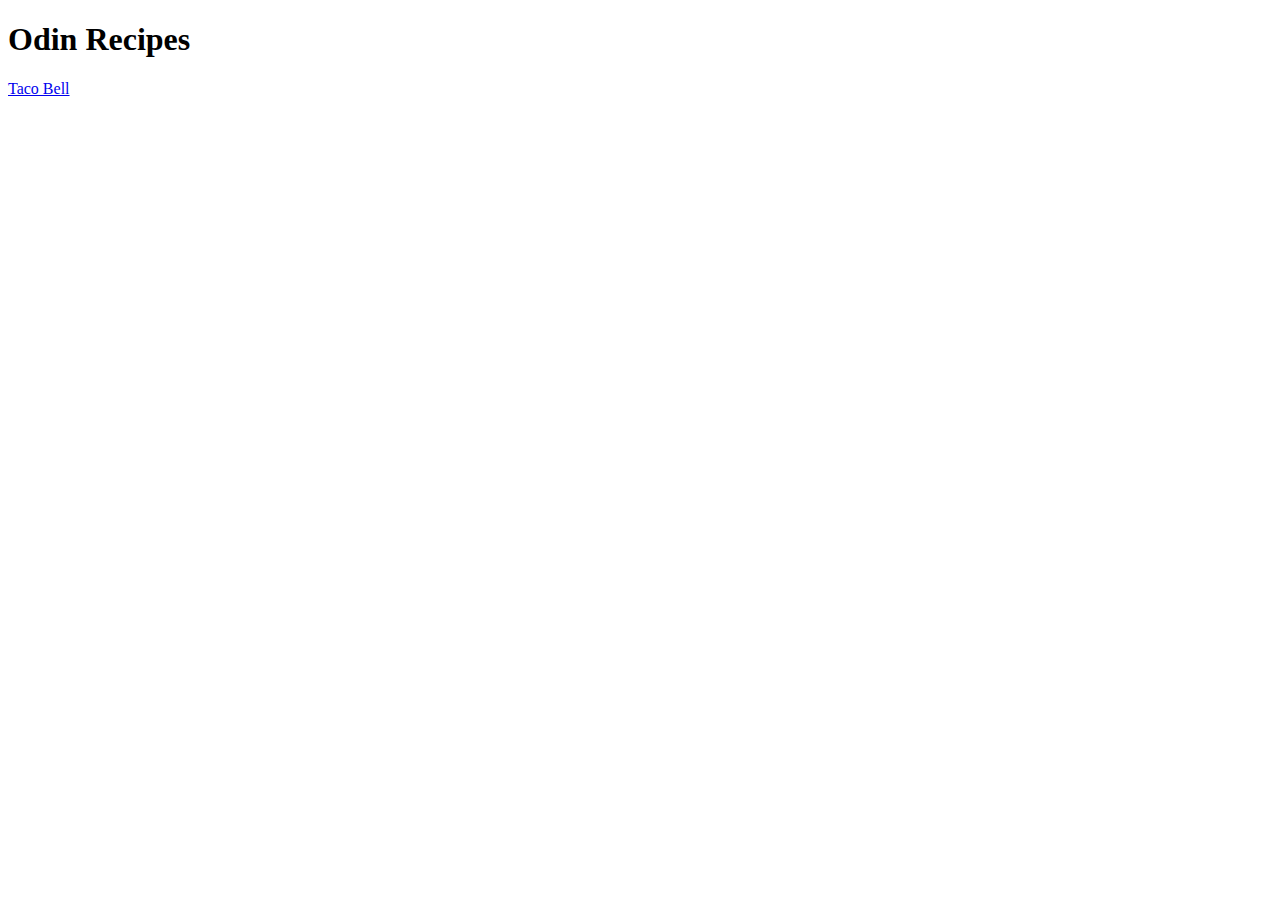
<file: odin-recipes/index.html>
<!DOCTYPE html>
<!DOCTYPE html>
<html lang="en">
<head>
  <meta charset="UTF-8">
  <meta name="viewport" content="width=device-width, initial-scale=1.0">
  <title>Document</title>
</head>
<body>
  <h1> Odin Recipes</h1>
  <a href = "./taco-bell/tbell.html" target = "_blank" rel = "noopener noreferrer" > Taco Bell  </a></li>
  
  
</body>
</html>
</file>
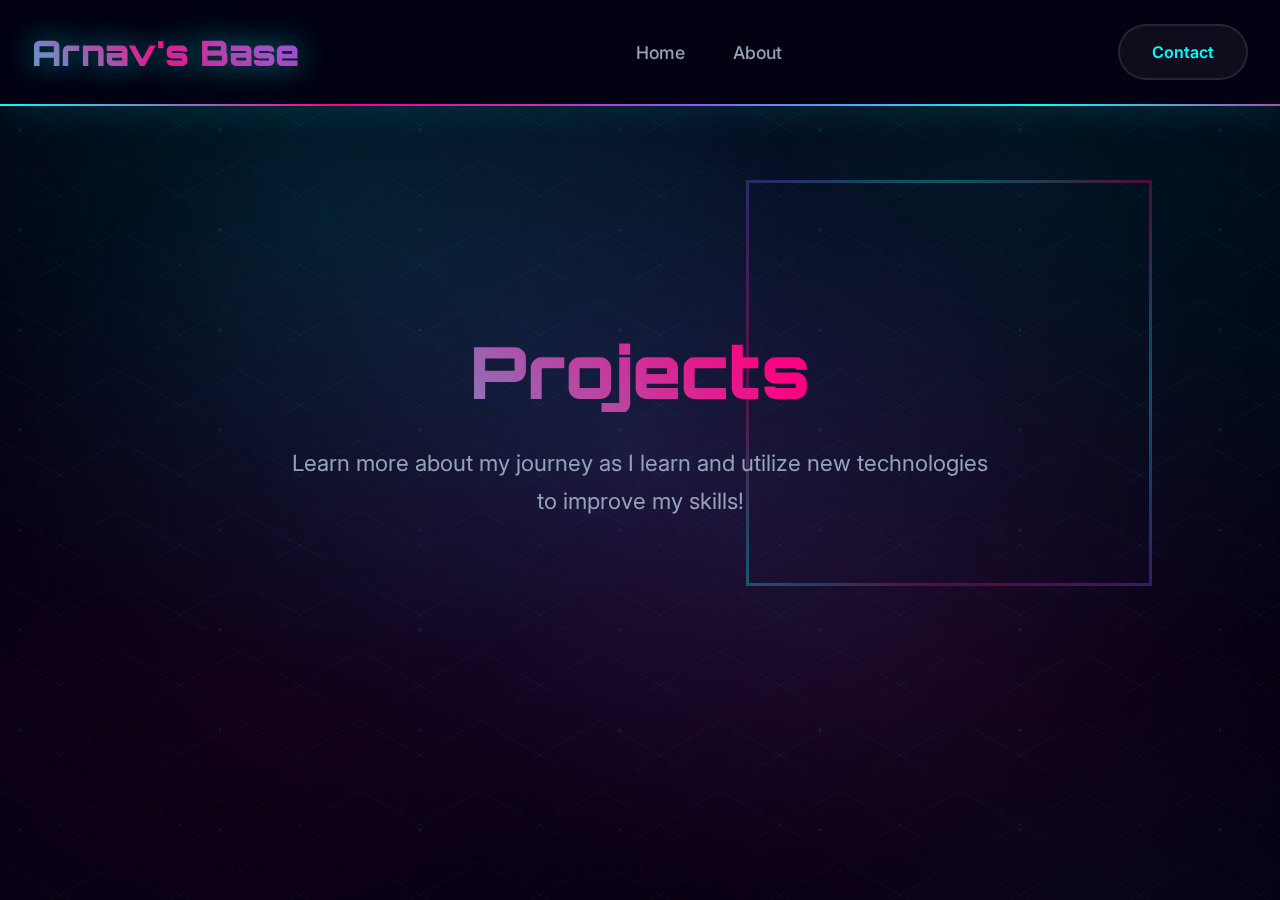
<file: personal/index.html>
<!DOCTYPE html>
<html lang="en">
<head>
    <meta charset="UTF-8">
    <meta name="viewport" content="width=device-width, initial-scale=1.0">
    <title>Arnav Shah | Futuristic Project Portfolio</title>
    <style>
        @import url('https://fonts.googleapis.com/css2?family=Orbitron:wght@400;700;900&family=Inter:wght@300;400;500;600;700&display=swap');
        
        :root {
            --neon-cyan: #00ffff;
            --neon-pink: #ff0080;
            --neon-purple: #8b5cf6;
            --electric-blue: #0066ff;
            --dark-void: #020010;
            --deep-space: #0a0a1a;
            --glass-bg: rgba(255, 255, 255, 0.05);
            --glass-border: rgba(255, 255, 255, 0.1);
            --text-glow: #e0e7ff;
            --text-dim: #94a3b8;
            --hologram: linear-gradient(45deg, #00ffff 0%, #ff0080 25%, #8b5cf6 50%, #00ffff 75%, #ff0080 100%);
        }

        * {
            margin: 0;
            padding: 0;
            box-sizing: border-box;
        }

        body {
            font-family: 'Inter', sans-serif;
            background: var(--dark-void);
            color: var(--text-glow);
            overflow-x: hidden;
            position: relative;
        }

        /* Animated Matrix Background */
        body::before {
            content: '';
            position: fixed;
            top: 0;
            left: 0;
            width: 100vw;
            height: 100vh;
            background: 
                radial-gradient(circle at 25% 25%, rgba(0, 255, 255, 0.1) 0%, transparent 40%),
                radial-gradient(circle at 75% 75%, rgba(255, 0, 128, 0.08) 0%, transparent 40%),
                radial-gradient(circle at 50% 50%, rgba(139, 92, 246, 0.06) 0%, transparent 50%),
                linear-gradient(45deg, transparent 30%, rgba(0, 255, 255, 0.02) 50%, transparent 70%);
            animation: matrixFlow 15s ease-in-out infinite;
            pointer-events: none;
            z-index: -2;
        }

        /* Floating Geometric Elements */
        body::after {
            content: '';
            position: fixed;
            top: 0;
            left: 0;
            width: 100vw;
            height: 100vh;
            background-image: 
                radial-gradient(2px 2px at 20px 30px, rgba(0, 255, 255, 0.3), transparent),
                radial-gradient(2px 2px at 40px 70px, rgba(255, 0, 128, 0.2), transparent),
                radial-gradient(1px 1px at 90px 40px, rgba(139, 92, 246, 0.4), transparent),
                radial-gradient(1px 1px at 130px 80px, rgba(0, 255, 255, 0.2), transparent);
            background-repeat: repeat;
            background-size: 200px 100px;
            animation: particleFloat 20s linear infinite;
            pointer-events: none;
            z-index: -1;
            opacity: 0.6;
        }

        @keyframes matrixFlow {
            0%, 100% { 
                transform: translate(0, 0) rotate(0deg);
                opacity: 1;
            }
            25% { 
                transform: translate(-10px, -10px) rotate(1deg);
                opacity: 0.8;
            }
            50% { 
                transform: translate(10px, -5px) rotate(-1deg);
                opacity: 0.9;
            }
            75% { 
                transform: translate(-5px, 10px) rotate(0.5deg);
                opacity: 0.7;
            }
        }

        @keyframes particleFloat {
            0% { transform: translateY(0px); }
            100% { transform: translateY(-100px); }
        }

        /* Header with Holographic Effect */
        .header {
            background: rgba(2, 0, 16, 0.95);
            backdrop-filter: blur(25px) saturate(180%);
            border-bottom: 2px solid transparent;
            border-image: var(--hologram) 1;
            position: fixed;
            width: 100%;
            top: 0;
            z-index: 1000;
            box-shadow: 0 8px 32px rgba(0, 255, 255, 0.1);
        }

        .nav-container {
            max-width: 1400px;
            margin: 0 auto;
            padding: 1.5rem 2rem;
            display: flex;
            justify-content: space-between;
            align-items: center;
        }

        .logo {
            font-family: 'Orbitron', monospace;
            font-size: 2.2rem;
            font-weight: 900;
            background: var(--hologram);
            background-size: 300% 300%;
            -webkit-background-clip: text;
            -webkit-text-fill-color: transparent;
            background-clip: text;
            animation: hologramShift 3s ease-in-out infinite, logoGlow 2s ease-in-out infinite alternate;
            text-shadow: 0 0 30px rgba(0, 255, 255, 0.5);
        }

        @keyframes hologramShift {
            0%, 100% { background-position: 0% 50%; }
            50% { background-position: 100% 50%; }
        }

        @keyframes logoGlow {
            from { filter: drop-shadow(0 0 10px rgba(0, 255, 255, 0.5)); }
            to { filter: drop-shadow(0 0 20px rgba(255, 0, 128, 0.8)); }
        }

        .nav-menu {
            display: flex;
            list-style: none;
            gap: 3rem;
        }

        .nav-menu a {
            text-decoration: none;
            color: var(--text-dim);
            font-weight: 500;
            font-size: 1.1rem;
            transition: all 0.4s ease;
            position: relative;
            padding: 0.5rem 0;
        }

        .nav-menu a::before {
            content: '';
            position: absolute;
            bottom: 0;
            left: 50%;
            width: 0;
            height: 2px;
            background: var(--hologram);
            background-size: 200% 200%;
            animation: hologramShift 2s ease-in-out infinite;
            transition: all 0.4s ease;
            transform: translateX(-50%);
        }

        .nav-menu a:hover {
            color: var(--neon-cyan);
            text-shadow: 0 0 15px rgba(0, 255, 255, 0.8);
            transform: translateY(-2px);
        }

        .nav-menu a:hover::before {
            width: 100%;
        }

        .contact-btn {
            background: var(--glass-bg);
            backdrop-filter: blur(15px);
            border: 2px solid var(--glass-border);
            color: var(--neon-cyan) !important;
            padding: 1rem 2rem;
            border-radius: 50px;
            text-decoration: none;
            font-weight: 600;
            font-size: 1rem;
            transition: all 0.4s ease;
            position: relative;
            overflow: hidden;
        }

        .contact-btn::before {
            content: '';
            position: absolute;
            top: 0;
            left: -100%;
            width: 100%;
            height: 100%;
            background: var(--hologram);
            opacity: 0.1;
            transition: left 0.4s ease;
        }

        .contact-btn:hover::before {
            left: 0;
        }

        .contact-btn:hover {
            transform: translateY(-3px) scale(1.05);
            box-shadow: 0 10px 30px rgba(0, 255, 255, 0.3);
            border-color: var(--neon-cyan);
        }

        /* Hero Section - Cyberpunk Style */
        .hero {
            min-height: 100vh;
            display: flex;
            align-items: center;
            position: relative;
            background: 
                radial-gradient(ellipse at center, rgba(139, 92, 246, 0.1) 0%, transparent 70%),
                radial-gradient(ellipse at 80% 20%, rgba(0, 255, 255, 0.08) 0%, transparent 50%),
                radial-gradient(ellipse at 20% 80%, rgba(255, 0, 128, 0.06) 0%, transparent 50%);
            overflow: hidden;
        }

        /* Hexagonal Grid Overlay */
        .hero::before {
            content: '';
            position: absolute;
            top: 0;
            left: 0;
            right: 0;
            bottom: 0;
            background-image: 
                linear-gradient(30deg, transparent 35%, rgba(0, 255, 255, 0.03) 35%, rgba(0, 255, 255, 0.03) 36%, transparent 36%),
                linear-gradient(-30deg, transparent 35%, rgba(0, 255, 255, 0.03) 35%, rgba(0, 255, 255, 0.03) 36%, transparent 36%),
                linear-gradient(90deg, transparent 35%, rgba(255, 0, 128, 0.02) 35%, rgba(255, 0, 128, 0.02) 36%, transparent 36%);
            background-size: 120px 70px;
            animation: gridPulse 8s ease-in-out infinite;
            pointer-events: none;
        }

        @keyframes gridPulse {
            0%, 100% { opacity: 1; transform: scale(1); }
            50% { opacity: 0.5; transform: scale(1.05); }
        }

        /* Floating Holographic Rings */
        .hero::after {
            content: '';
            position: absolute;
            top: 20%;
            right: 10%;
            width: 400px;
            height: 400px;
            border: 3px solid transparent;
            border-image: var(--hologram) 1;
            border-radius: 50%;
            animation: ringFloat 12s ease-in-out infinite, ringRotate 20s linear infinite;
            opacity: 0.3;
        }

        @keyframes ringFloat {
            0%, 100% { transform: translateY(0px) scale(1); }
            50% { transform: translateY(-30px) scale(1.1); }
        }

        @keyframes ringRotate {
            from { transform: rotate(0deg); }
            to { transform: rotate(360deg); }
        }

        .hero-container {
            max-width: 1400px;
            margin: 0 auto;
            padding: 0 2rem;
            text-align: center;
            position: relative;
            z-index: 2;
        }

        .hero h1 {
            font-family: 'Orbitron', monospace;
            font-size: 4.5rem;
            font-weight: 900;
            background: var(--hologram);
            background-size: 400% 400%;
            -webkit-background-clip: text;
            -webkit-text-fill-color: transparent;
            background-clip: text;
            margin-bottom: 2rem;
            line-height: 1.1;
            animation: hologramShift 4s ease-in-out infinite, textGlow 3s ease-in-out infinite alternate;
        }

        @keyframes textGlow {
            from { filter: drop-shadow(0 0 20px rgba(0, 255, 255, 0.5)); }
            to { filter: drop-shadow(0 0 40px rgba(255, 0, 128, 0.8)); }
        }

        .hero p {
            font-size: 1.4rem;
            color: var(--text-dim);
            margin-bottom: 3rem;
            max-width: 700px;
            margin-left: auto;
            margin-right: auto;
            line-height: 1.7;
        }

        .hero-buttons {
            display: flex;
            gap: 2rem;
            justify-content: center;
            flex-wrap: wrap;
        }

        .btn-primary {
            background: var(--glass-bg);
            backdrop-filter: blur(20px);
            border: 2px solid var(--neon-cyan);
            color: var(--neon-cyan);
            padding: 1.2rem 2.5rem;
            border-radius: 50px;
            font-size: 1.2rem;
            font-weight: 600;
            text-decoration: none;
            transition: all 0.4s ease;
            position: relative;
            overflow: hidden;
        }

        .btn-primary::before {
            content: '';
            position: absolute;
            top: 0;
            left: -100%;
            width: 100%;
            height: 100%;
            background: rgba(0, 255, 255, 0.1);
            transition: left 0.4s ease;
        }

        .btn-primary:hover::before {
            left: 0;
        }

        .btn-primary:hover {
            transform: translateY(-5px) scale(1.05);
            box-shadow: 0 15px 40px rgba(0, 255, 255, 0.4);
            text-shadow: 0 0 15px rgba(0, 255, 255, 0.8);
        }

        .btn-secondary {
            background: transparent;
            border: 2px solid var(--neon-pink);
            color: var(--neon-pink);
            padding: 1.2rem 2.5rem;
            border-radius: 50px;
            font-size: 1.2rem;
            font-weight: 600;
            text-decoration: none;
            transition: all 0.4s ease;
            position: relative;
            overflow: hidden;
        }

        .btn-secondary::before {
            content: '';
            position: absolute;
            top: 0;
            left: -100%;
            width: 100%;
            height: 100%;
            background: rgba(255, 0, 128, 0.1);
            transition: left 0.4s ease;
        }

        .btn-secondary:hover::before {
            left: 0;
        }

        .btn-secondary:hover {
            transform: translateY(-5px) scale(1.05);
            box-shadow: 0 15px 40px rgba(255, 0, 128, 0.4);
            text-shadow: 0 0 15px rgba(255, 0, 128, 0.8);
        }

        /* Services - Hexagonal Layout */
        .services {
            padding: 100px 2rem;
            position: relative;
            background: 
                linear-gradient(45deg, rgba(10, 10, 26, 0.8) 0%, rgba(2, 0, 16, 0.9) 100%),
                radial-gradient(circle at 30% 70%, rgba(139, 92, 246, 0.1) 0%, transparent 50%);
        }

        .container {
            max-width: 1400px;
            margin: 0 auto;
            position: relative;
            z-index: 2;
        }

        .section-title {
            font-family: 'Orbitron', monospace;
            font-size: 3.5rem;
            font-weight: 700;
            text-align: center;
            background: var(--hologram);
            background-size: 400% 400%;
            -webkit-background-clip: text;
            -webkit-text-fill-color: transparent;
            background-clip: text;
            margin-bottom: 1.5rem;
            animation: hologramShift 4s ease-in-out infinite;
        }

        .section-subtitle {
            text-align: center;
            font-size: 1.3rem;
            color: var(--text-dim);
            margin-bottom: 4rem;
            max-width: 800px;
            margin-left: auto;
            margin-right: auto;
            line-height: 1.7;
        }

        /* Hexagonal Grid for Services */
        .services-hex-grid {
            display: flex;
            flex-wrap: wrap;
            justify-content: center;
            gap: 2rem;
            margin-top: 4rem;
        }

        .service-hex {
            width: 300px;
            height: 300px;
            background: var(--glass-bg);
            backdrop-filter: blur(15px);
            border: 2px solid var(--glass-border);
            clip-path: polygon(50% 0%, 100% 25%, 100% 75%, 50% 100%, 0% 75%, 0% 25%);
            display: flex;
            flex-direction: column;
            align-items: center;
            justify-content: center;
            text-align: center;
            padding: 2rem;
            transition: all 0.6s ease;
            position: relative;
            margin: 1rem;
        }

        .service-hex::before {
            content: '';
            position: absolute;
            top: 0;
            left: 0;
            right: 0;
            bottom: 0;
            background: var(--hologram);
            opacity: 0;
            clip-path: polygon(50% 0%, 100% 25%, 100% 75%, 50% 100%, 0% 75%, 0% 25%);
            transition: opacity 0.6s ease;
            background-size: 400% 400%;
            animation: hologramShift 3s ease-in-out infinite;
        }

        .service-hex:hover::before {
            opacity: 0.1;
        }

        .service-hex:hover {
            transform: scale(1.1) translateY(-10px);
            border-color: var(--neon-cyan);
            box-shadow: 0 20px 50px rgba(0, 255, 255, 0.2);
        }

        .service-hex .service-icon {
            font-size: 2.5rem;
            margin-bottom: 1rem;
            filter: drop-shadow(0 0 10px rgba(0, 255, 255, 0.6));
            position: relative;
            z-index: 2;
        }

        .service-hex h3 {
            font-family: 'Orbitron', monospace;
            font-size: 1.3rem;
            color: var(--neon-cyan);
            margin-bottom: 1rem;
            font-weight: 600;
            position: relative;
            z-index: 2;
        }

        .service-hex p {
            color: var(--text-dim);
            line-height: 1.5;
            font-size: 0.95rem;
            position: relative;
            z-index: 2;
        }

        /* About Section - Holographic Design */
        .about {
            padding: 100px 2rem;
            background: 
                radial-gradient(ellipse at 20% 50%, rgba(255, 0, 128, 0.08) 0%, transparent 50%),
                radial-gradient(ellipse at 80% 50%, rgba(0, 255, 255, 0.06) 0%, transparent 50%);
            position: relative;
            overflow: hidden;
        }

        .about::before {
            content: '';
            position: absolute;
            top: -50%;
            left: -50%;
            width: 200%;
            height: 200%;
            background: conic-gradient(
                from 0deg,
                transparent 0deg,
                rgba(0, 255, 255, 0.03) 60deg,
                transparent 120deg,
                rgba(255, 0, 128, 0.03) 180deg,
                transparent 240deg,
                rgba(139, 92, 246, 0.03) 300deg,
                transparent 360deg
            );
            animation: conicRotate 20s linear infinite;
            pointer-events: none;
        }

        @keyframes conicRotate {
            from { transform: rotate(0deg); }
            to { transform: rotate(360deg); }
        }

        .about-content {
            display: grid;
            grid-template-columns: 1fr 1fr;
            gap: 4rem;
            align-items: center;
            position: relative;
            z-index: 2;
        }

        .about-text h2 {
            font-family: 'Orbitron', monospace;
            font-size: 3rem;
            font-weight: 700;
            background: var(--hologram);
            background-size: 400% 400%;
            -webkit-background-clip: text;
            -webkit-text-fill-color: transparent;
            background-clip: text;
            margin-bottom: 2rem;
            line-height: 1.2;
            animation: hologramShift 4s ease-in-out infinite;
        }

        .about-text p {
            color: var(--text-dim);
            margin-bottom: 2rem;
            line-height: 1.8;
            font-size: 1.2rem;
        }

        .about-hologram {
            height: 500px;
            background: var(--glass-bg);
            backdrop-filter: blur(20px);
            border: 2px solid var(--glass-border);
            border-radius: 20px;
            display: flex;
            align-items: center;
            justify-content: center;
            position: relative;
            overflow: hidden;
        }

        .about-hologram::before {
            content: '';
            position: absolute;
            top: 0;
            left: 0;
            right: 0;
            bottom: 0;
            background: 
                linear-gradient(45deg, transparent 30%, rgba(0, 255, 255, 0.1) 50%, transparent 70%),
                linear-gradient(-45deg, transparent 30%, rgba(255, 0, 128, 0.05) 50%, transparent 70%);
            animation: hologramScan 3s ease-in-out infinite;
        }

        @keyframes hologramScan {
            0%, 100% { transform: translateX(-100%); }
            50% { transform: translateX(100%); }
        }

        .about-hologram-text {
            font-family: 'Orbitron', monospace;
            font-size: 1.2rem;
            color: var(--neon-cyan);
            text-align: center;
            position: relative;
            z-index: 2;
            opacity: 0.8;
        }

        /* Contact Section - Terminal Style */
        .contact {
            padding: 100px 2rem;
            background: var(--deep-space);
            position: relative;
        }

        .contact::before {
            content: '';
            position: absolute;
            top: 0;
            left: 0;
            right: 0;
            bottom: 0;
            background-image: repeating-linear-gradient(
                0deg,
                transparent 0px,
                rgba(0, 255, 255, 0.02) 1px,
                transparent 2px,
                transparent 4px
            );
            pointer-events: none;
            animation: scanlines 2s linear infinite;
        }

        @keyframes scanlines {
            0% { transform: translateY(0px); }
            100% { transform: translateY(4px); }
        }

        .contact-content {
            display: grid;
            grid-template-columns: 1fr 1fr;
            gap: 4rem;
            position: relative;
            z-index: 2;
        }

        .contact-terminal {
            background: rgba(0, 0, 0, 0.8);
            border: 2px solid var(--neon-cyan);
            border-radius: 15px;
            padding: 2rem;
            font-family: 'Orbitron', monospace;
            box-shadow: 
                inset 0 0 20px rgba(0, 255, 255, 0.1),
                0 0 40px rgba(0, 255, 255, 0.2);
        }

        .terminal-header {
            display: flex;
            align-items: center;
            margin-bottom: 1.5rem;
            padding-bottom: 1rem;
            border-bottom: 1px solid var(--neon-cyan);
        }

        .terminal-dots {
            display: flex;
            gap: 0.5rem;
            margin-right: 1rem;
        }

        .terminal-dot {
            width: 12px;
            height: 12px;
            border-radius: 50%;
            background: var(--neon-pink);
            box-shadow: 0 0 10px var(--neon-pink);
        }

        .terminal-dot:nth-child(2) {
            background: #ffff00;
            box-shadow: 0 0 10px #ffff00;
        }

        .terminal-dot:nth-child(3) {
            background: var(--neon-cyan);
            box-shadow: 0 0 10px var(--neon-cyan);
        }

        .terminal-title {
            color: var(--neon-cyan);
            font-size: 1.1rem;
        }

        .contact-info h3 {
            font-family: 'Orbitron', monospace;
            font-size: 1.5rem;
            color: var(--neon-cyan);
            margin-bottom: 1.5rem;
            text-shadow: 0 0 10px rgba(0, 255, 255, 0.5);
        }

        .contact-info p {
            color: var(--text-glow);
            margin-bottom: 1rem;
            line-height: 1.6;
            font-family: 'Orbitron', monospace;
        }

        .contact-form {
            background: var(--glass-bg);
            backdrop-filter: blur(20px);
            border: 2px solid var(--glass-border);
            padding: 3rem;
            border-radius: 20px;
            box-shadow: 0 20px 40px rgba(0, 255, 255, 0.1);
        }

        .form-group {
            margin-bottom: 2rem;
        }

        .form-group label {
            display: block;
            margin-bottom: 0.8rem;
            color: var(--neon-cyan);
            font-weight: 600;
            font-size: 1rem;
            font-family: 'Orbitron', monospace;
        }

        .form-group input,
        .form-group textarea {
            width: 100%;
            padding: 1.2rem;
            background: rgba(0, 0, 0, 0.7);
            border: 2px solid var(--glass-border);
            border-radius: 10px;
            color: var(--text-glow);
            font-size: 1rem;
            transition: all 0.3s ease;
            font-family: 'Inter', sans-serif;
        }

        .form-group input:focus,
        .form-group textarea:focus {
            outline: none;
            border-color: var(--neon-cyan);
            box-shadow: 
                0 0 20px rgba(0, 255, 255, 0.2),
                inset 0 0 10px rgba(0, 255, 255, 0.05);
            background: rgba(0, 0, 0, 0.9);
        }

        .form-group input::placeholder,
        .form-group textarea::placeholder {
            color: var(--text-dim);
        }

        .form-group textarea {
            height: 120px;
            resize: vertical;
        }

        /* Footer - Neon Style */
        .footer {
            background: var(--dark-void);
            color: var(--text-dim);
            text-align: center;
            padding: 3rem;
            border-top: 2px solid transparent;
            border-image: var(--hologram) 1;
            font-family: 'Orbitron', monospace;
            position: relative;
        }

        .footer::before {
            content: '';
            position: absolute;
            top: -2px;
            left: 0;
            right: 0;
            height: 2px;
            background: var(--hologram);
            background-size: 400% 400%;
            animation: hologramShift 3s ease-in-out infinite;
        }

        /* Responsive Design */
        @media (max-width: 768px) {
            .nav-menu {
                display: none;
            }

            .hero h1 {
                font-size: 2.5rem;
            }

            .services-hex-grid {
                flex-direction: column;
                align-items: center;
            }

            .service-hex {
                width: 250px;
                height: 250px;
            }

            .about-content,
            .contact-content {
                grid-template-columns: 1fr;
                gap: 2rem;
            }

            .section-title {
                font-size: 2.5rem;
            }

            .about-text h2 {
                font-size: 2.2rem;
            }
        }
    </style>
</head>
<body>
    <!-- Header -->
    <header class="header">
        <div class="nav-container">
            <div class="logo">Arnav's Base</div>
            <nav>
                <ul class="nav-menu">
                    <li><a href="#home">Home</a></li>
                    <li><a href="#about">About</a></li>
                </ul>
            </nav>
            <a href="#contact" class="contact-btn">Contact</a>
        </div>
    </header>

    <!-- Hero Section -->
    <section class="hero" id="home">
        <div class="hero-container">
            <h1>Projects</h1>
            <p>Learn more about my journey as I learn and utilize new technologies to improve my skills!</p>
            <div class="hero-buttons">
                <a href="#contact" class
</file>
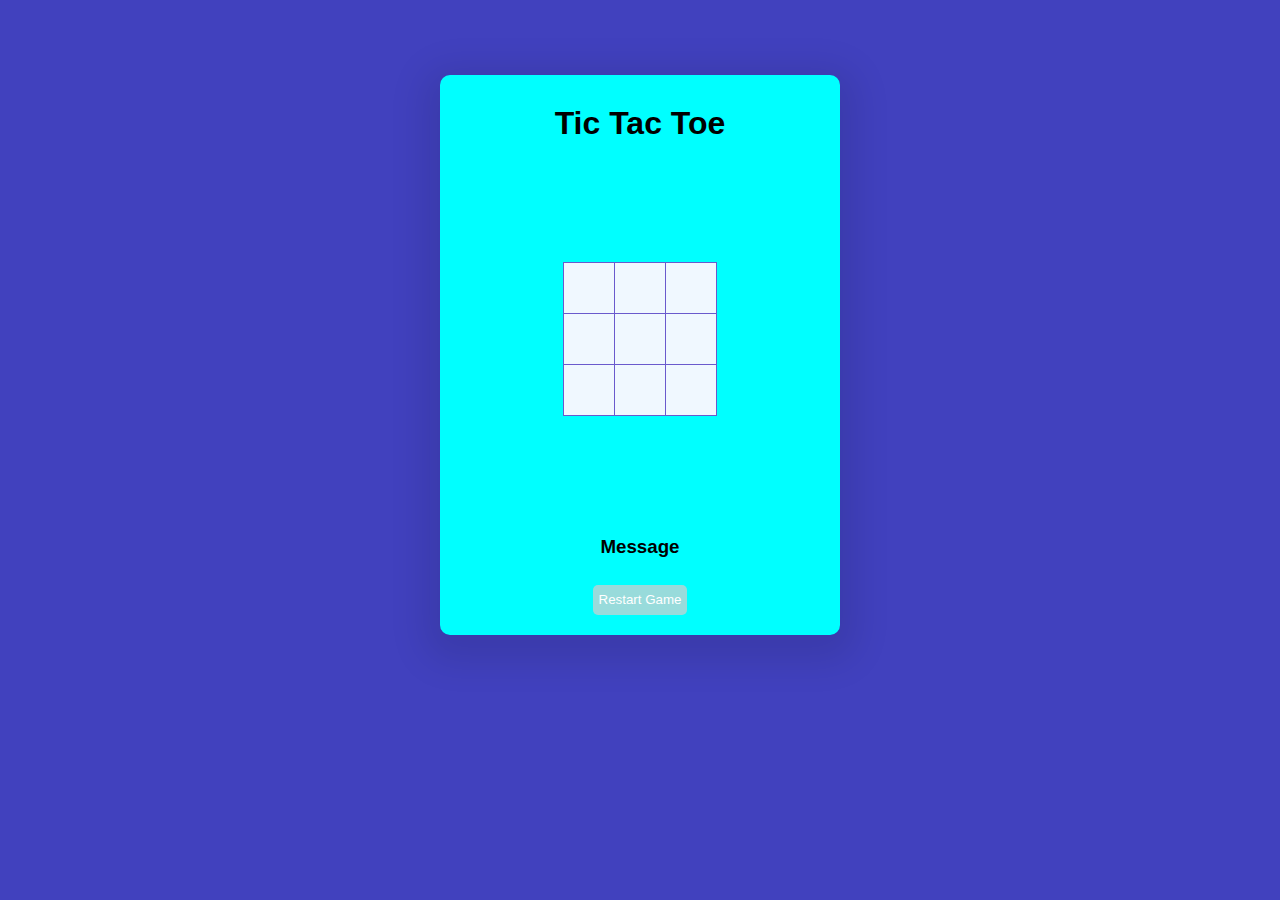
<file: tic-tac-toe/index.html>
<!DOCTYPE html>
<html lang="en">
<head>
  <meta charset="UTF-8">
  <meta name="viewport" content="width=device-width, initial-scale=1.0">
  <title>Tic Tac Toe</title>
  <link rel = "stylesheet" href="styles.css">

</head>
<body>
  <section>
    <h1 class = "game-title">Tic Tac Toe</h1>

    <div class="game-board"> 

      <div data-cell-index = "0" class = "cell"></div>
      <div data-cell-index = "1" class = "cell"></div>
      <div data-cell-index = "2" class = "cell"></div>
      <div data-cell-index = "3" class = "cell"></div>
      <div data-cell-index = "4" class = "cell"></div>
      <div data-cell-index = "5" class = "cell"></div>
      <div data-cell-index = "6" class = "cell"></div>
      <div data-cell-index = "7" class = "cell"></div>
      <div data-cell-index = "8" class = "cell"></div>
      

    </div>
    <h3 class="game-message"> Message</h3>

    <button class="restart-button">Restart Game</button>
  </section>

  <script src= "./script.js"></script>

</body>
</html>
</file>
<file: tic-tac-toe/styles.css>
body{
  background-color: rgb(65, 65, 190);
  font-family: "Poppins", sans-serif;
}

section {
  text-align: center;
  border-radius: 10px;
  width: 400px;
  margin: auto;
  margin-top: 75px;
  background-color: aqua;
  box-shadow: 0px 10px 36px 16px rgba(0,0,0,0.1);
}

.game-title{
  padding-top: 30px;
}

.game-board{
  display: grid;
  grid-template-columns: repeat(3, 50px);
  gap: 1px; /* space between cells becomes the grid lines */
  background-color: slateblue; /* this color will show as the lines */
  padding: 1px; /* outer border */
  width: fit-content;
  margin: 120px auto;
}

.cell{
  width: 50px;
  height: 50px;
  background-color: aliceblue;
  cursor: pointer;
  line-height: 50px;
  font-size: 20px;
  
}
.game-message{
  margin-top: 20px;
  height: 30px;
}

button{
  margin-bottom: 20px;
  height: 30px;
  border: none;
  border-radius: 5px;
  color: white;
  background-color: rgb(152, 219, 219);
  cursor: pointer;
}
</file>
